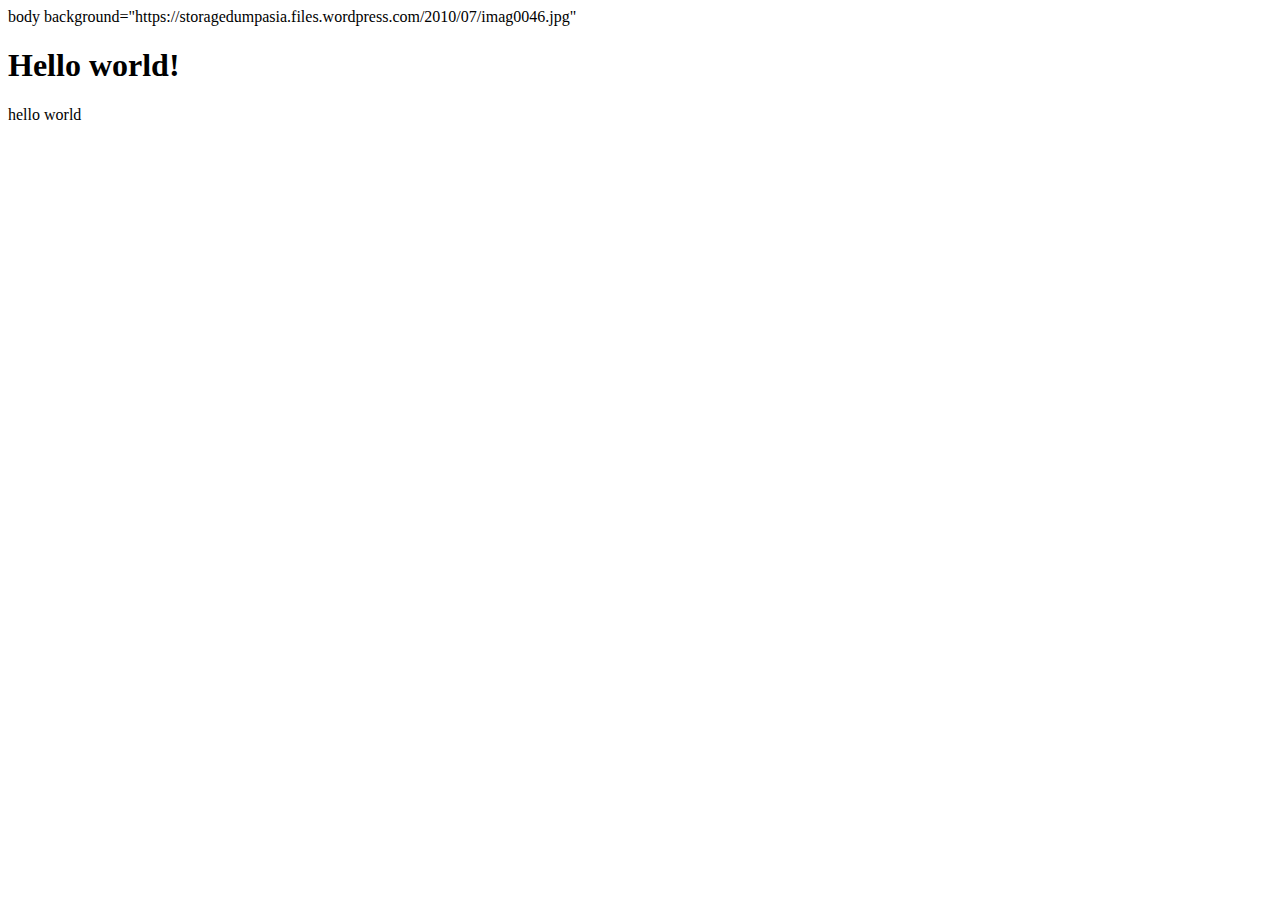
<file: webmain.html>
<!DOCTYPE html>

<html>
body background="https://storagedumpasia.files.wordpress.com/2010/07/imag0046.jpg"
<h1>Hello world!</h1>
<!--<p><a href="http://www.w3schools.com">Visit W3Schools.com!</a></p> -->
    
    hello world
</body>
</html>
</file>
